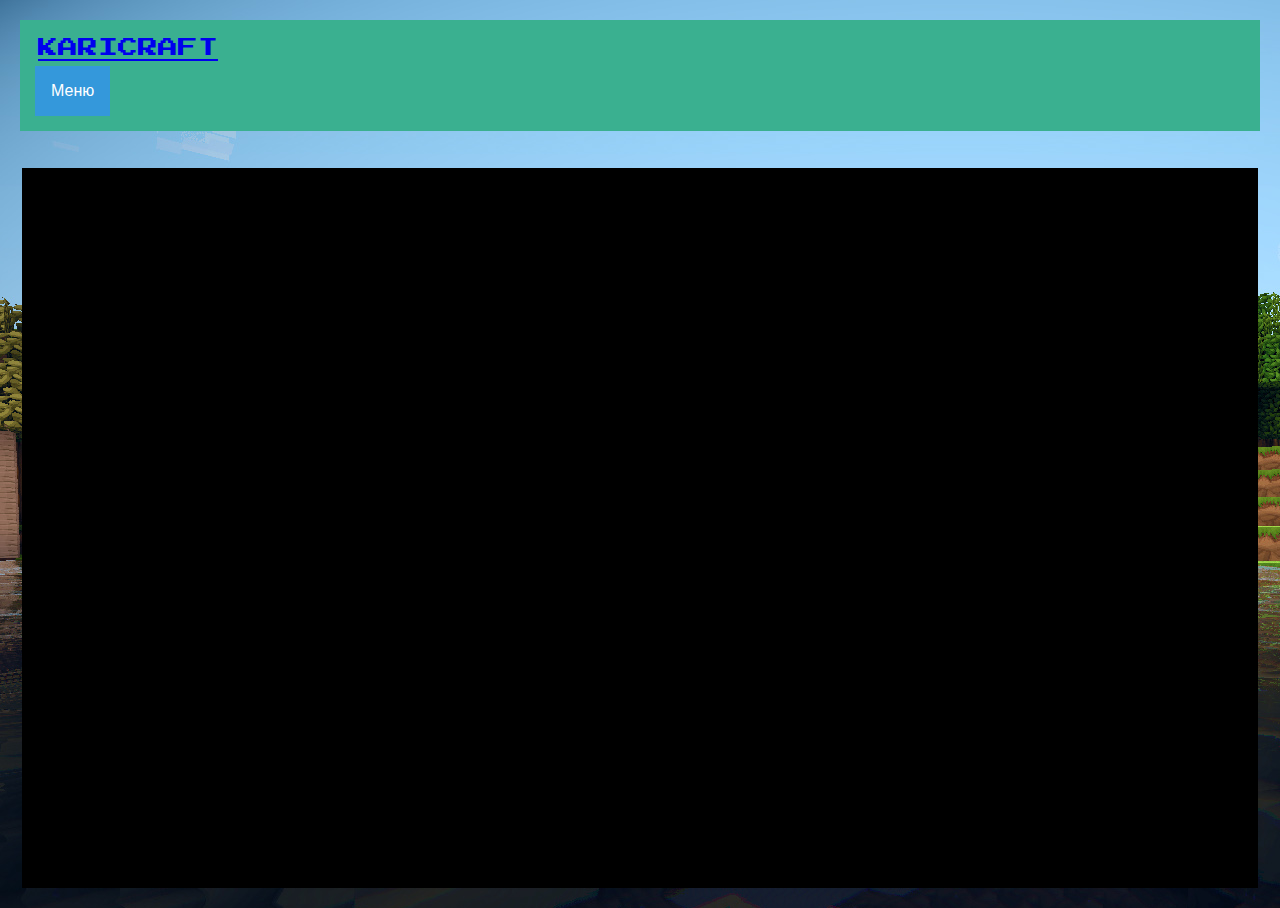
<file: index.html>
<!DOCTYPE html>
<html lang="ru">
<head>
	<meta charset="UTF-8">
	<meta name="viewport" content="width=device-width, initial-scale=1.0">
	<title>KariCraft</title>
	<link rel="preconnect" href="https://fonts.gstatic.com">
    <link href="https://fonts.googleapis.com/css2?family=Press+Start+2P&display=swap" rel="stylesheet">
    <link rel="stylesheet" type="text/css" href="css/styles.css">   
    <link rel="shortcut icon" href="img/favicon.ico" type="image/x-icon">
</head>
<body style="background-image: url(img/logo1.jpg)">
<div class="block_up">
	<div class="block_logo" style="display: flex;
	                               flex-direction: column;
	                               justify-content: space-around;
	                               background-color: #3AB090;">
	<div class="block_logo1" style="text-align: center;
			                        display: flex;
			                        ">
<a href="index.html" style="font-family: 'Press Start 2P', cursive;
font-size: 20px;
text-align: center;
margin-bottom: 5px;">KARICRAFT</a>
	</div>
<div class="dropdown">
  <button onclick="myFunction()" class="dropbtn">Меню</button>
  <div id="myDropdown" style="font-family: 'Press Start 2P', cursive;" class="dropdown-content">
    <a href="index_info-team.html">Команда</a>
    <a href="index_info-server.html">Инфо</a>
    <a href="index_donate.html">Донат</a>
    <a href="index_info-dev.html">Моды</a>
  </div>
</div>
	</div>
</div>
<script>
/* When the user clicks on the button, 
toggle between hiding and showing the dropdown content */
function myFunction() {
    document.getElementById("myDropdown").classList.toggle("show");
}

// Close the dropdown if the user clicks outside of it
window.onclick = function(event) {
  if (!event.target.matches('.dropbtn')) {

    var dropdowns = document.getElementsByClassName("dropdown-content");
    var i;
    for (i = 0; i < dropdowns.length; i++) {
      var openDropdown = dropdowns[i];
      if (openDropdown.classList.contains('show')) {
        openDropdown.classList.remove('show');
      }
    }
  }
}
</script>	
	<div class="box1">
	</div>
</body>
</html>
</file>
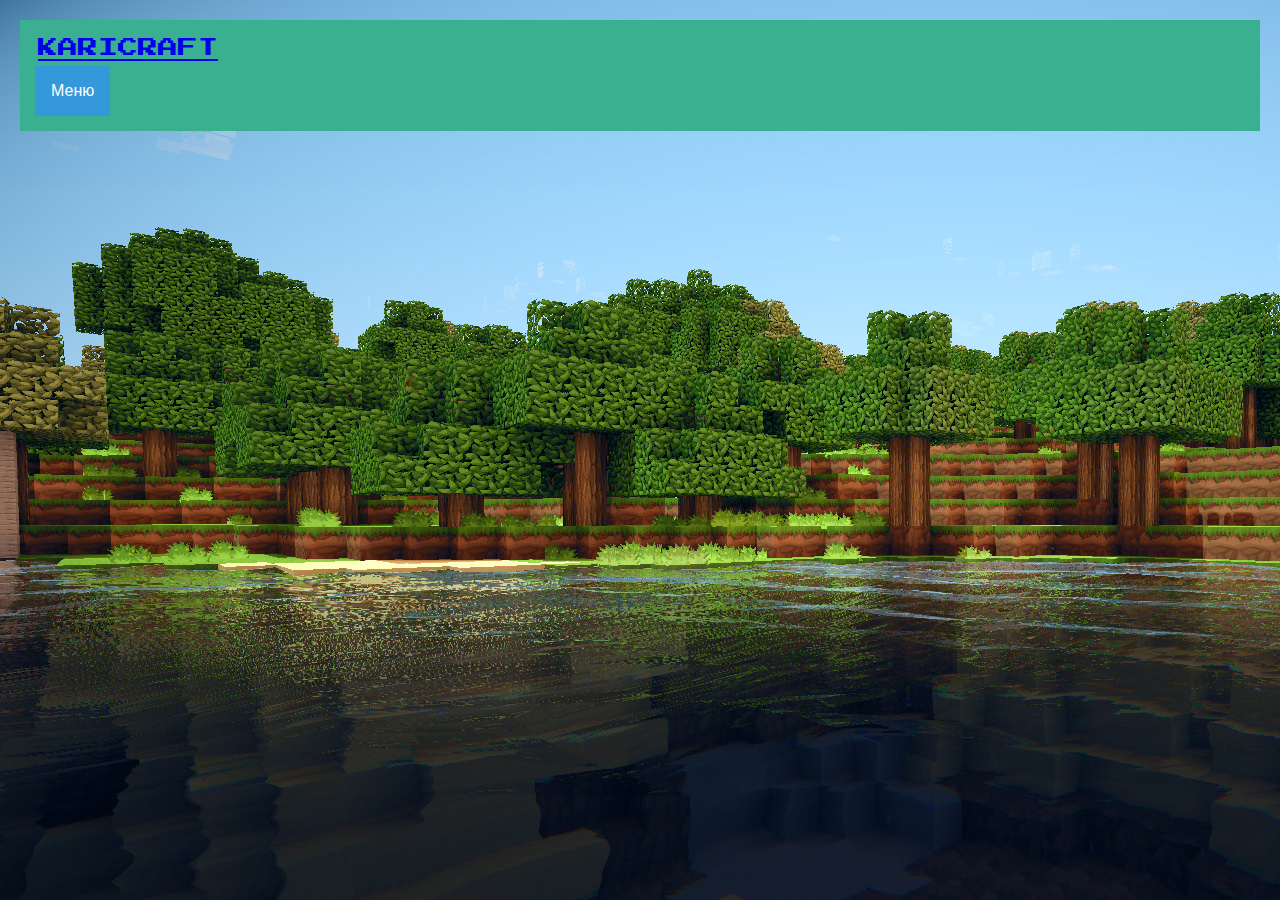
<file: index_donate.html>
<!DOCTYPE html>
<html lang="ru">
<head>
	<meta charset="UTF-8">
	<meta name="viewport" content="width=device-width, initial-scale=1.0">
	<title>KariCraft</title>
	<link rel="preconnect" href="https://fonts.gstatic.com">
    <link href="https://fonts.googleapis.com/css2?family=Press+Start+2P&display=swap" rel="stylesheet">
    <link rel="stylesheet" type="text/css" href="css/styles.css">
    <link rel="shortcut icon" href="img/favicon.ico" type="image/x-icon">
</head>
<body style="background-image: url(img/logo1.jpg)">
<div class="block_up">
	<div class="block_logo" style="display: flex;
	                               flex-direction: column;
	                               justify-content: space-around;
	                               background-color: #3AB090;">
	<div class="block_logo1" style="text-align: center;
			                        display: flex;
			                        ">
<a href="index.html" style="font-family: 'Press Start 2P', cursive;
font-size: 20px;
text-align: center;
margin-bottom: 5px;">KARICRAFT</a>
	</div>
<div class="dropdown">
  <button onclick="myFunction()" class="dropbtn">Меню</button>
  <div id="myDropdown" style="font-family: 'Press Start 2P', cursive;" class="dropdown-content">
    <a href="index_info-team.html">Команда</a>
    <a href="index_info-server.html">Инфо</a>
    <a href="index_donate.html">Донат</a>
    <a href="index_info-dev.html">Моды</a>
  </div>
</div>
	</div>
</div>
<script>
/* When the user clicks on the button, 
toggle between hiding and showing the dropdown content */
function myFunction() {
    document.getElementById("myDropdown").classList.toggle("show");
}

// Close the dropdown if the user clicks outside of it
window.onclick = function(event) {
  if (!event.target.matches('.dropbtn')) {

    var dropdowns = document.getElementsByClassName("dropdown-content");
    var i;
    for (i = 0; i < dropdowns.length; i++) {
      var openDropdown = dropdowns[i];
      if (openDropdown.classList.contains('show')) {
        openDropdown.classList.remove('show');
      }
    }
  }
}
</script>
</body>
</html>
</file>
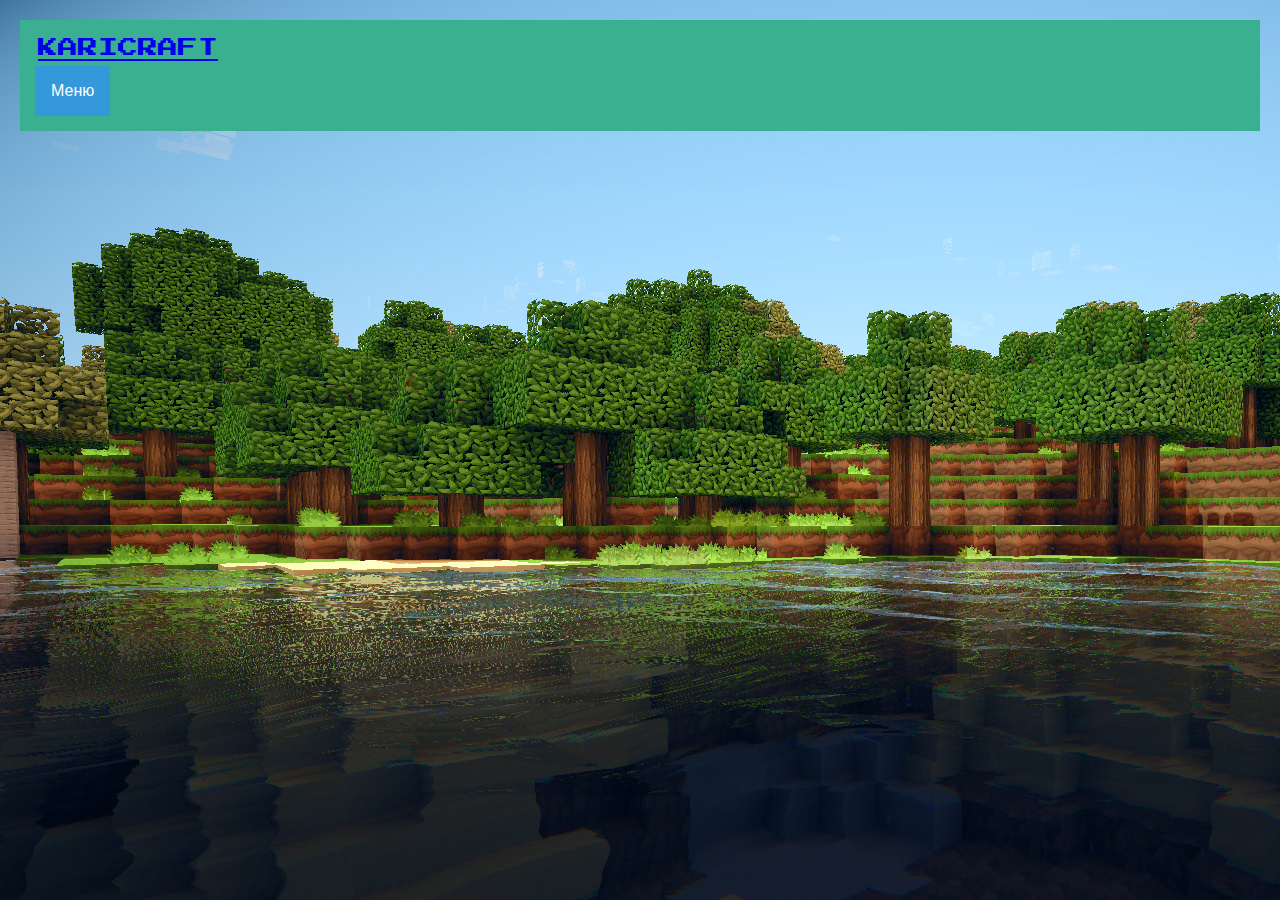
<file: index_info-dev.html>
<!DOCTYPE html>
<html lang="ru">
<head>
	<meta charset="UTF-8">
	<meta name="viewport" content="width=device-width, initial-scale=1.0">
	<title>KariCraft</title>
	<link rel="preconnect" href="https://fonts.gstatic.com">
    <link href="https://fonts.googleapis.com/css2?family=Press+Start+2P&display=swap" rel="stylesheet">
    <link rel="stylesheet" type="text/css" href="css/styles.css">
    <link rel="shortcut icon" href="img/favicon.ico" type="image/x-icon">
    <link rel="stylesheet" href="https://cdnjs.cloudflare.com/ajax/libs/font-awesome/4.7.0/css/font-awesome.min.css">
</head>
<body style="background-image: url(img/logo1.jpg)">
		<div class="block_up">
	<div class="block_logo" style="display: flex;
	                               flex-direction: column;
	                               justify-content: space-around;
	                               background-color: #3AB090;">
	<div class="block_logo1" style="text-align: center;
			                        display: flex;
			                        ">
<a href="index.html" style="font-family: 'Press Start 2P', cursive;
font-size: 20px;
text-align: center;
margin-bottom: 5px;">KARICRAFT</a>
	</div>
<div class="dropdown">
  <button onclick="myFunction()" class="dropbtn">Меню</button>
  <div id="myDropdown" style="font-family: 'Press Start 2P', cursive;" class="dropdown-content">
    <a href="index_info-team.html">Команда</a>
    <a href="index_info-server.html">Инфо</a>
    <a href="index_donate.html">Донат</a>
    <a href="index_info-dev.html">Моды</a>
  </div>
</div>
	</div>
</div>
<script>
/* When the user clicks on the button, 
toggle between hiding and showing the dropdown content */
function myFunction() {
    document.getElementById("myDropdown").classList.toggle("show");
}

// Close the dropdown if the user clicks outside of it
window.onclick = function(event) {
  if (!event.target.matches('.dropbtn')) {

    var dropdowns = document.getElementsByClassName("dropdown-content");
    var i;
    for (i = 0; i < dropdowns.length; i++) {
      var openDropdown = dropdowns[i];
      if (openDropdown.classList.contains('show')) {
        openDropdown.classList.remove('show');
      }
    }
  }
}
</script>
<div class="b_content_mods" class="background-color: white;">

</div>
</body>
</html>
</file>
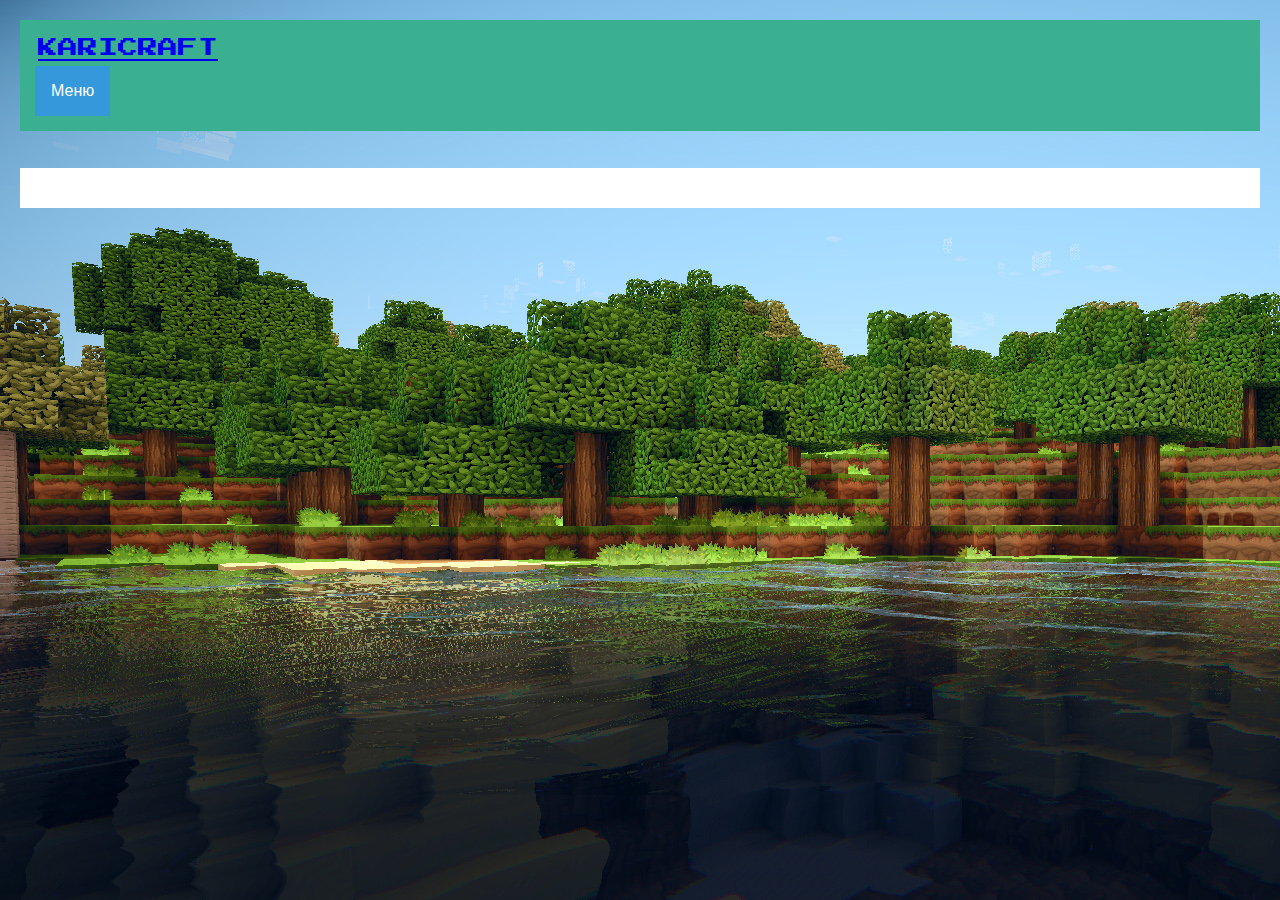
<file: index_info-server.html>
<!DOCTYPE html>
<html lang="ru">
<head>
	<meta charset="UTF-8">
	<meta name="viewport" content="width=device-width, initial-scale=1.0">
	<title>KariCraft</title>
	<link rel="preconnect" href="https://fonts.gstatic.com">
    <link href="https://fonts.googleapis.com/css2?family=Press+Start+2P&display=swap" rel="stylesheet">
    <link rel="stylesheet" type="text/css" href="css/styles.css">
    <link rel="shortcut icon" href="img/favicon.ico" type="image/x-icon">
</head>
<body style="background-image: url(img/logo1.jpg)">
<div class="block_up">
	<div class="block_logo" style="display: flex;
	                               flex-direction: column;
	                               justify-content: space-around;
	                               background-color: #3AB090;">
	<div class="block_logo1" style="text-align: center;
			                        display: flex;
			                        ">
<a href="index.html" style="font-family: 'Press Start 2P', cursive;
font-size: 20px;
text-align: center;
margin-bottom: 5px;">KARICRAFT</a>
	</div>
<div class="dropdown">
  <button onclick="myFunction()" class="dropbtn">Меню</button>
  <div id="myDropdown" style="font-family: 'Press Start 2P', cursive;" class="dropdown-content">
    <a href="index_info-team.html">Команда</a>
    <a href="index_info-server.html">Инфо</a>
    <a href="index_donate.html">Донат</a>
    <a href="index_info-dev.html">Моды</a>
  </div>
</div>
	</div>
</div>
<script>
/* When the user clicks on the button, 
toggle between hiding and showing the dropdown content */
function myFunction() {
    document.getElementById("myDropdown").classList.toggle("show");
}

// Close the dropdown if the user clicks outside of it
window.onclick = function(event) {
  if (!event.target.matches('.dropbtn')) {

    var dropdowns = document.getElementsByClassName("dropdown-content");
    var i;
    for (i = 0; i < dropdowns.length; i++) {
      var openDropdown = dropdowns[i];
      if (openDropdown.classList.contains('show')) {
        openDropdown.classList.remove('show');
      }
    }
  }
}
</script>
<div class="block_info" style="background-color: white;
                               padding: 20px;
                               ">
	
</div>
</body>
</html>
</file>
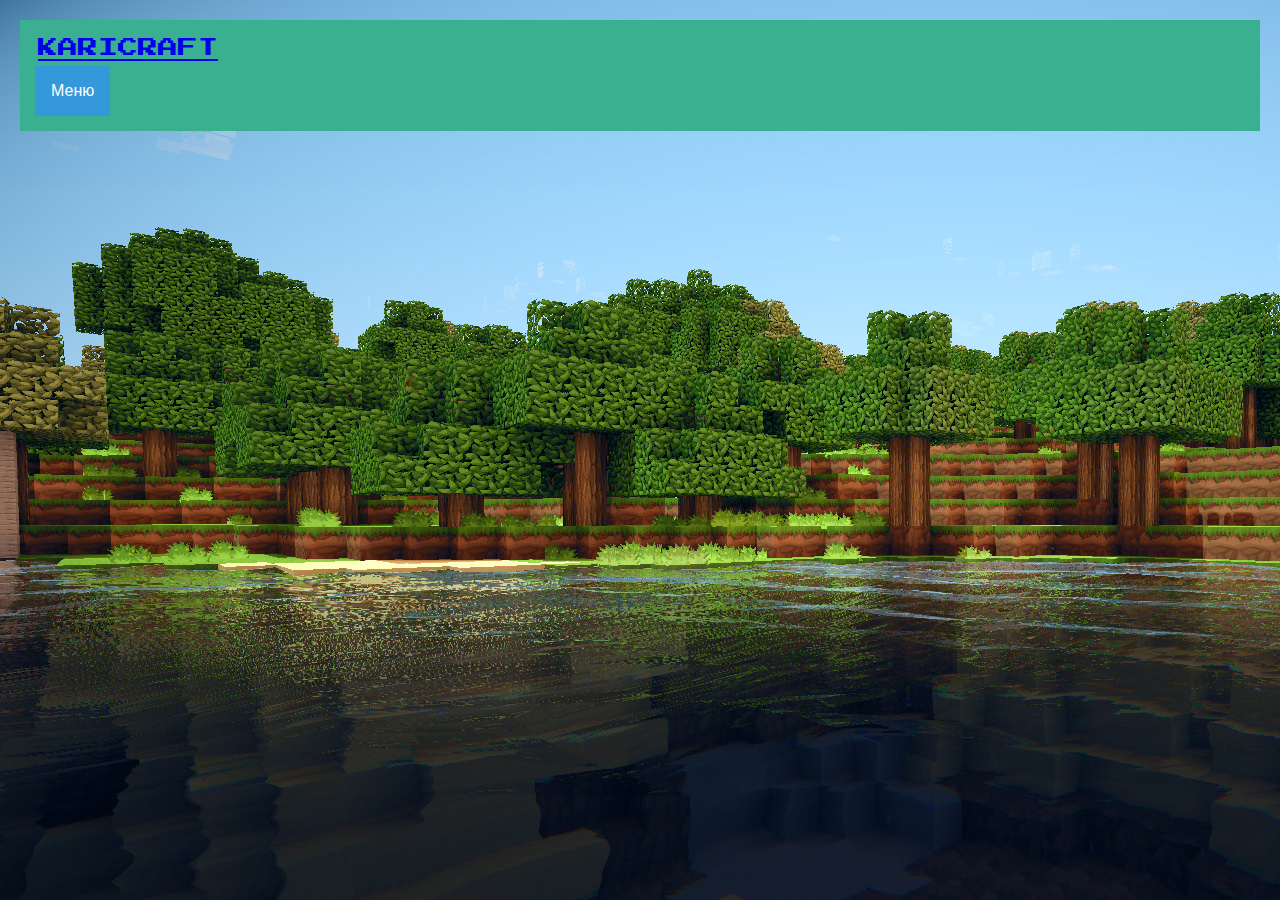
<file: index_info-team.html>
<!DOCTYPE html>
<html lang="ru">
<head>
	<meta charset="UTF-8">
	<meta name="viewport" content="width=device-width, initial-scale=1.0">
	<title>KariCraft</title>
	<link rel="preconnect" href="https://fonts.gstatic.com">
    <link href="https://fonts.googleapis.com/css2?family=Press+Start+2P&display=swap" rel="stylesheet">
    <link rel="stylesheet" type="text/css" href="css/styles.css">
    <link rel="shortcut icon" href="img/favicon.ico" type="image/x-icon">
</head>
<body style="background-image: url(img/logo1.jpg)">
		<div class="block_up">
	<div class="block_logo" style="display: flex;
	                               flex-direction: column;
	                               justify-content: space-around;
	                               background-color: #3AB090;">
	<div class="block_logo1" style="text-align: center;
			                        display: flex;
			                        ">
<a href="index.html" style="font-family: 'Press Start 2P', cursive;
font-size: 20px;
text-align: center;
margin-bottom: 5px;">KARICRAFT</a>
	</div>
<div class="dropdown">
  <button onclick="myFunction()" class="dropbtn">Меню</button>
  <div id="myDropdown" style="font-family: 'Press Start 2P', cursive;" class="dropdown-content">
    <a href="index_info-team.html">Команда</a>
    <a href="index_info-server.html">Инфо</a>
    <a href="index_donate.html">Донат</a>
    <a href="index_info-dev.html">Моды</a>
  </div>
</div>
	</div>
</div>
<script>
/* When the user clicks on the button, 
toggle between hiding and showing the dropdown content */
function myFunction() {
    document.getElementById("myDropdown").classList.toggle("show");
}

// Close the dropdown if the user clicks outside of it
window.onclick = function(event) {
  if (!event.target.matches('.dropbtn')) {

    var dropdowns = document.getElementsByClassName("dropdown-content");
    var i;
    for (i = 0; i < dropdowns.length; i++) {
      var openDropdown = dropdowns[i];
      if (openDropdown.classList.contains('show')) {
        openDropdown.classList.remove('show');
      }
    }
  }
}
</script>
</body>
</html>
</file>
<file: css/styles.css>
.block_logo{
  padding: 15px;
}
body{
  margin: 20px;
}
.block_up{
  margin-bottom: 3%;
}
.block_button1{
  margin: 3px;
  transition: 0.5s;
}
.block_button1:hover{
  margin: 10px;
  transition: 0.5s;
}
.block_logo1{
  margin: 3px;
  transition: 0.5s;
  width: 5%;
  height: 5%;
}
.block_logo1:hover{
  margin: 10px;
  transition: 0.5s;
  width: 5%;
  height: 5%;
}
.block_info{
  margin-top: 1%;
}
/* Style buttons */
.btn {
  background-color: DodgerBlue;
  border: none;
  color: white;
  padding: 12px 30px;
  font-size: 16px;
  cursor: pointer;
  font-size: 20px;
}

/* Darker background on mouse-over */
.btn:hover {
  background-color: RoyalBlue;
}
/* Dropdown Button */
.dropbtn {
    background-color: #3498DB;
    color: white;
    padding: 16px;
    font-size: 16px;
    border: none;
    cursor: pointer;
}

/* Dropdown button on hover & focus */
.dropbtn:hover, .dropbtn:focus {
    background-color: #2980B9;
}

/* The container <div> - needed to position the dropdown content */
.dropdown {
    position: relative;
    display: inline-block;
}

/* Dropdown Content (Hidden by Default) */
.dropdown-content {
    display: none;
    position: absolute;
    background-color: #f1f1f1;
    min-width: 160px;
    box-shadow: 0px 8px 16px 0px rgba(0,0,0,0.2);
    z-index: 1;
}

/* Links inside the dropdown */
.dropdown-content a {
    color: black;
    padding: 12px 16px;
    text-decoration: none;
    display: block;
}

/* Change color of dropdown links on hover */
.dropdown-content a:hover {background-color: #ddd}

/* Show the dropdown menu (use JS to add this class to the .dropdown-content container when the user clicks on the dropdown button) */
.show {display:block;}
.box1{
  widch:360px;
  height:720px;
  background-color:black;
  margin:2px;
}
</file>
